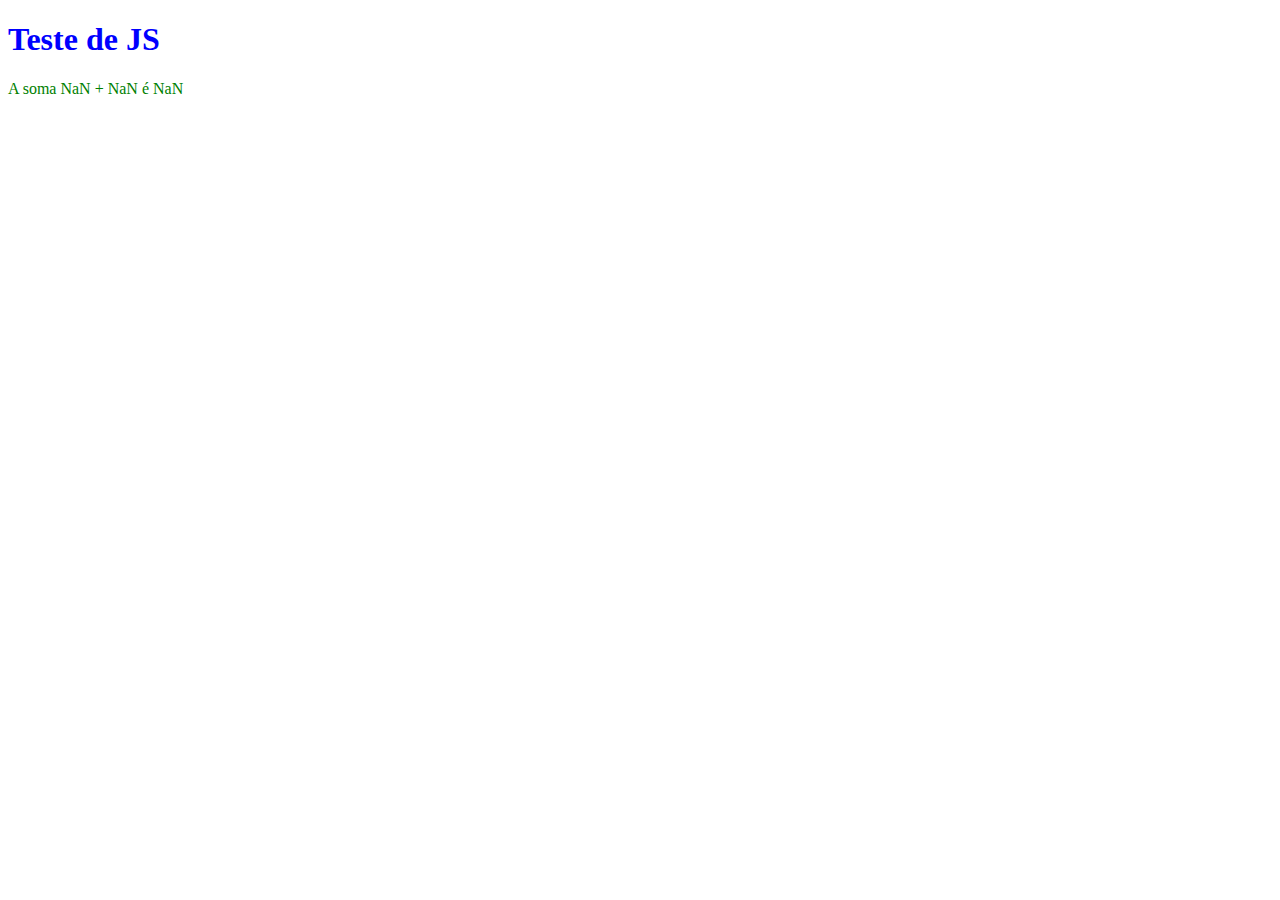
<file: index.html>
<!DOCTYPE html>
<html lang="pt-br">
<head>
    <meta charset="UTF-8">
    <meta http-equiv="X-UA-Compatible" content="IE=edge">
    <meta name="viewport" content="width=device-width, initial-scale=1.0">
    <link rel="stylesheet" href="estilo.css">
    <title>Primeiro Exemplo JS</title>
    
</head>
<body>
    <h1>Teste de JS</h1>
    <script src="teste.js"></script> 
</body>
</html>
</file>
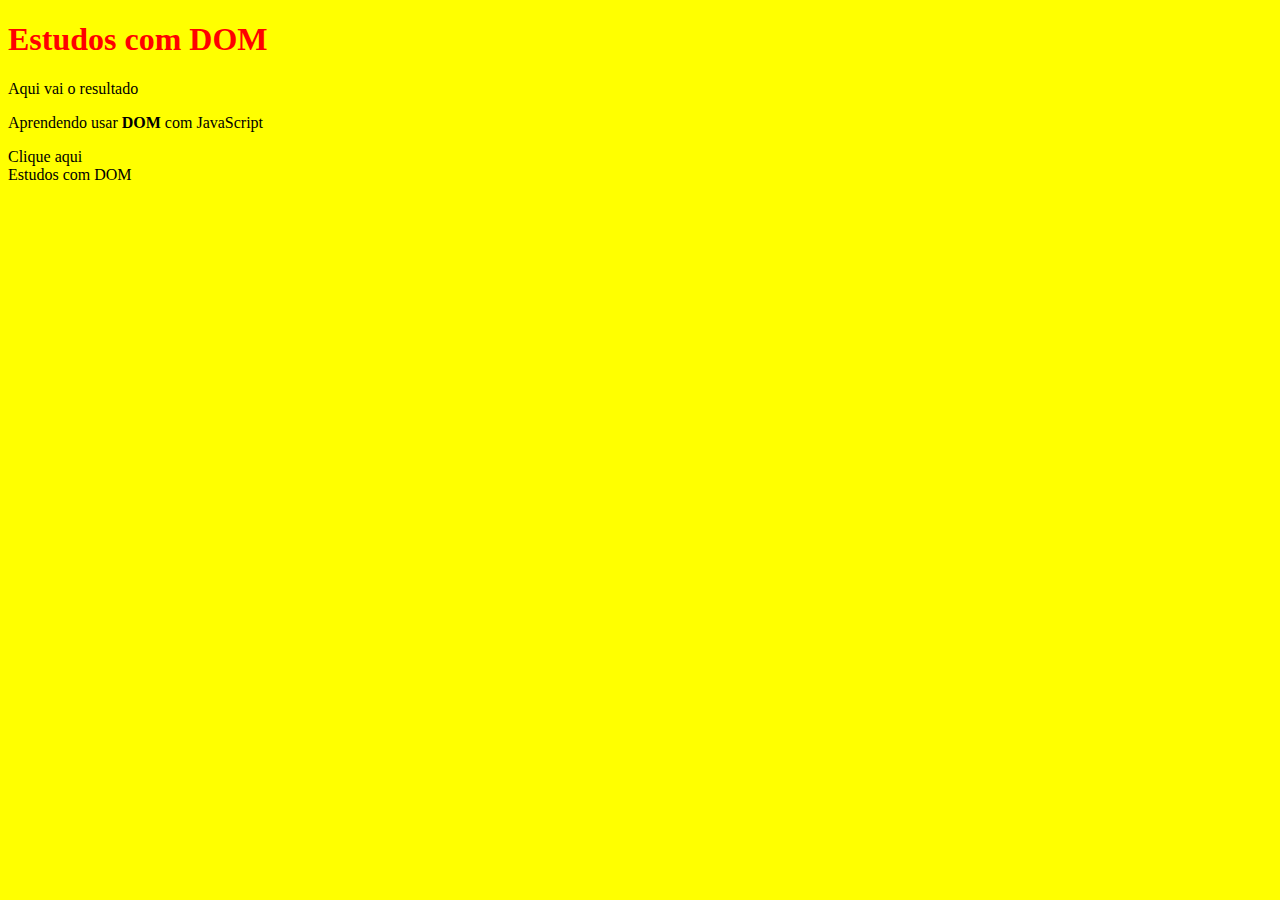
<file: 23-05/index.html>
<!DOCTYPE html>
<html lang="pt-br">
<head>
    <meta charset="UTF-8">
    <meta http-equiv="X-UA-Compatible" content="IE=edge">
    <meta name="viewport" content="width=device-width, initial-scale=1.0">
    <title>Teste Iw</title>
</head>
<body>
    <h1 class="paragrafo">Estudos com DOM</h1>
    <p class="paragrafo">Aqui vai o resultado</p>
    <p class="paragrafo">Aprendendo usar <strong>DOM</strong> com JavaScript</p>
    <div>Clique aqui</div>
    <script>
        var corpo = window.document.body
        corpo.style.background = 'yellow'
        var p1 = window.document.getElementsByClassName('paragrafo')[0]
        window.document.write(p1.innerText)
        p1.style.color = 'red'
    </script>
</body>
</html>
</file>
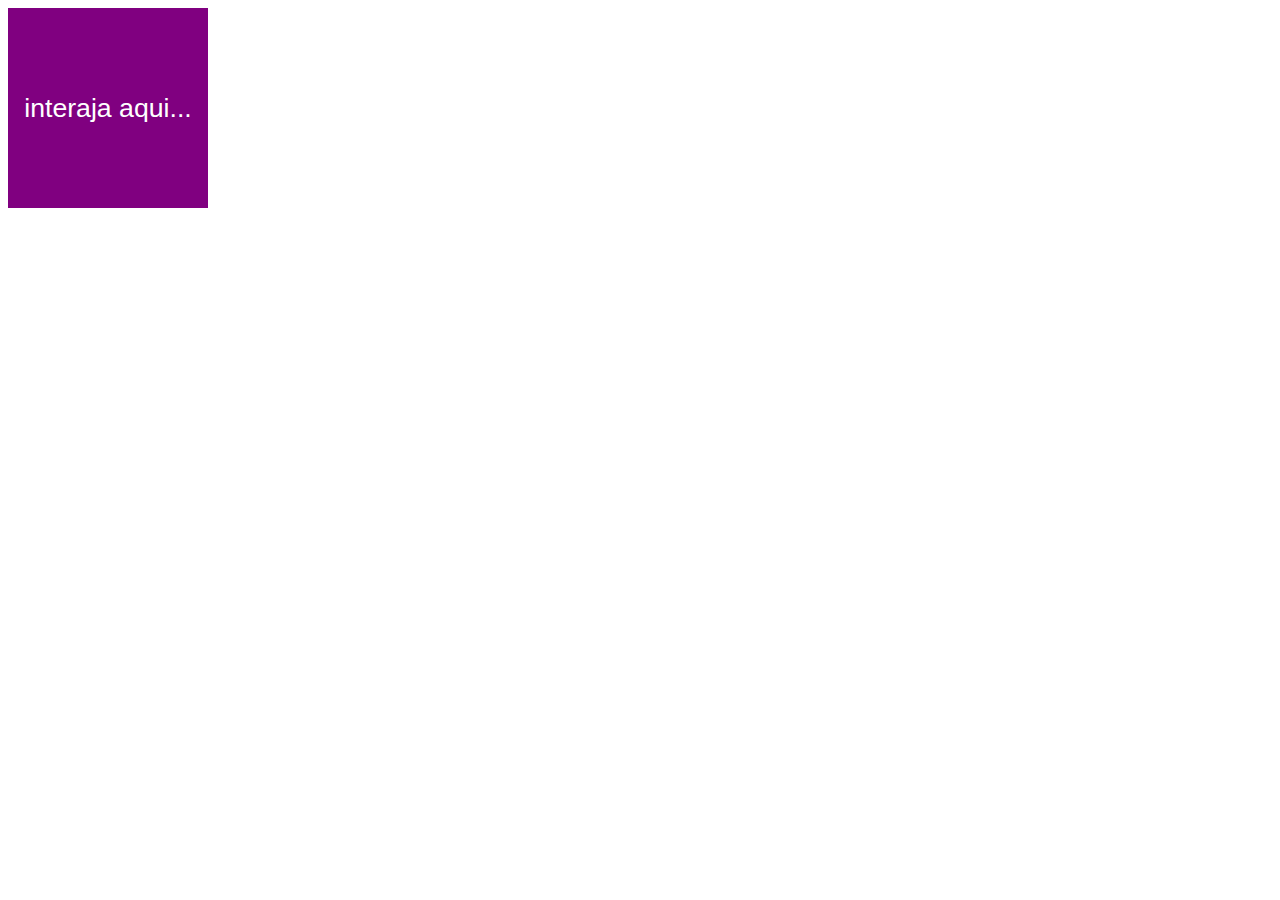
<file: novo/index.html>
<!DOCTYPE html>
<html lang="pt-br">
<head>
    <meta charset="UTF-8">
    <meta http-equiv="X-UA-Compatible" content="IE=edge">
    <meta name="viewport" content="width=device-width, initial-scale=1.0">
    <title>Document</title>

    <style>
        div#area{
            font: normal 20pt Arial;
            background: purple;
            color: white;
            width: 200px;
            height: 200px;
            line-height: 200px;
            text-align: center;
        }
    </style>
</head>
<body>
    <div id="area" onclick="clicar()" onmouseenter = "entrar()" onmouseout="sair()">
        interaja aqui...
    </div>

    <script>
        var area = document.getElementById('area')
        function clicar() {
            area.innerHTML = 'Clicou!'
            area.style.background = 'red'
        }

        function entrar() {
            are.innerHTML = 'Entrou!'
        }

        function sair() {
            area.innerHTMl = 'Saiu!'
            area.style.background = 'green'
        }
    </script>
</body>
</html>
</file>
<file: estilo.css>
h1{
    color: blue
}

.maior{
    color: red
}

.menor{
    color: green
}
</file>
